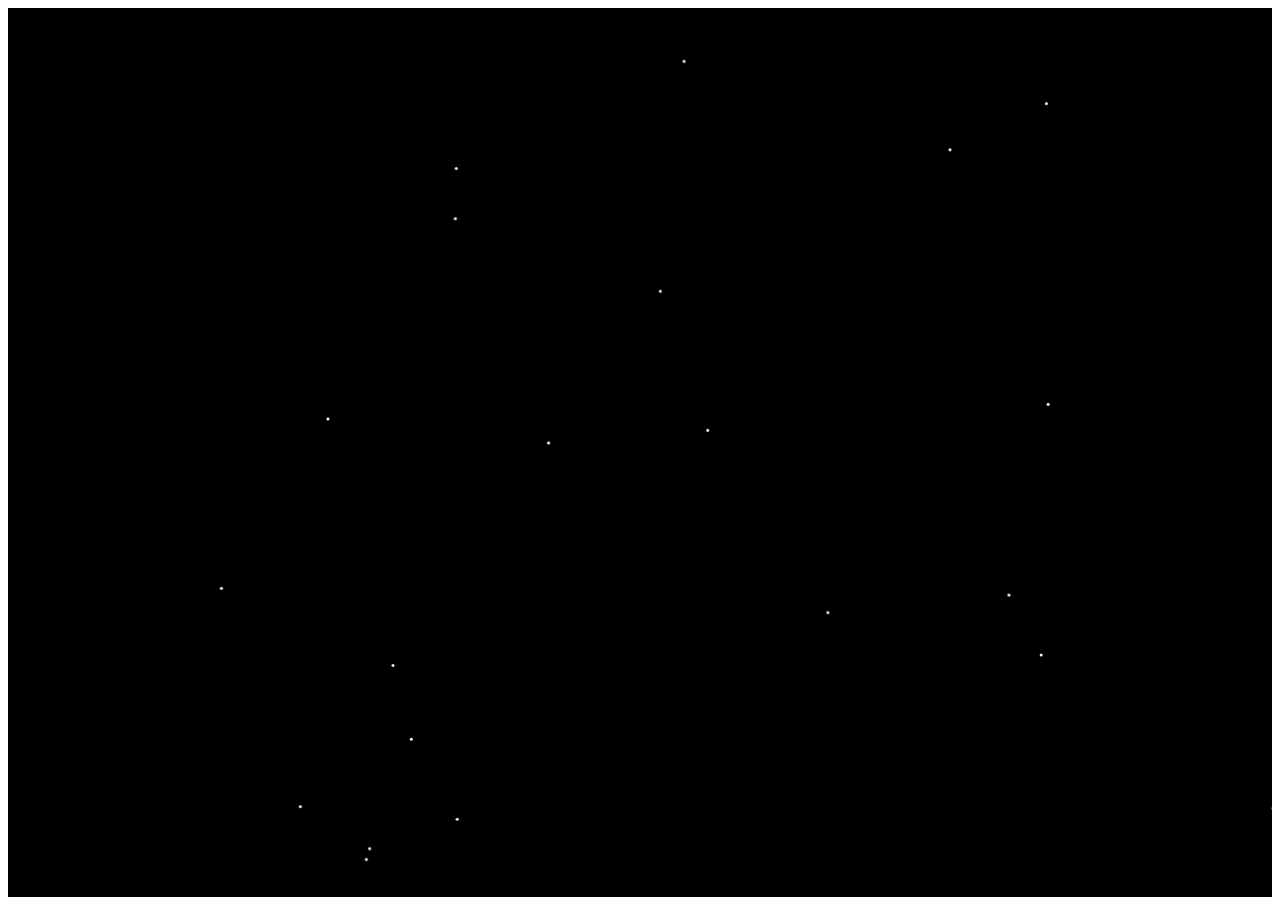
<file: starfield-js/index.html>
<!DOCTYPE html>
<html>
<head>
	<meta charset="utf-8">
	<meta name="viewport" content="width=device-width, initial-scale=1.0">
	<title>Starfield_JS</title>

	<style>
	canvas {
		width: 100%;
		vertical-align: top;
	}
	</style>

	<script src="js/app.js"></script>
</head>
<body>
</body>
</html>
</file>
